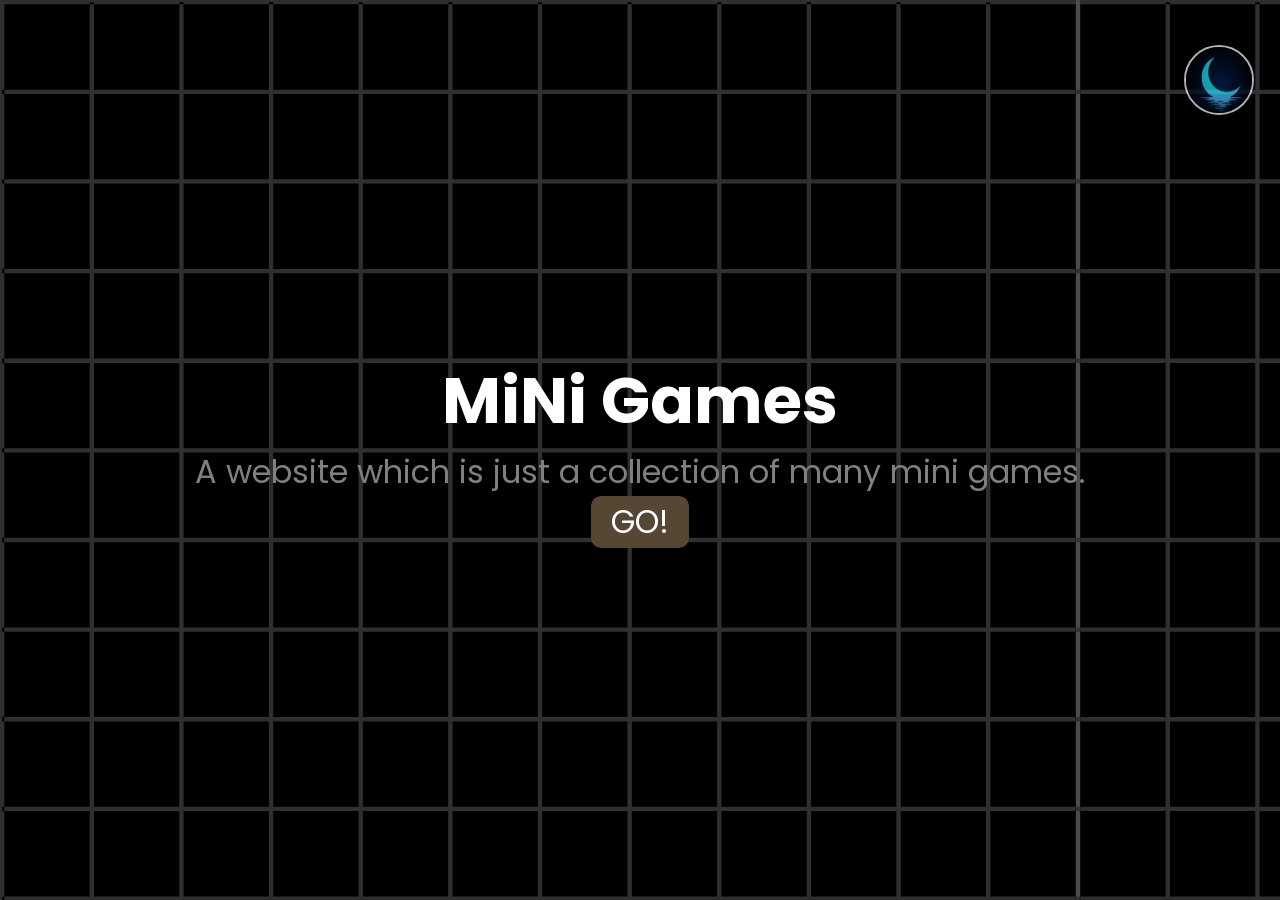
<file: index.html>
<!DOCTYPE html>
<html lang="en">
<head>
    <meta charset="UTF-8">
    <meta name="viewport" content="width=device-width, initial-scale=1.0">
    <title>Mini Games</title>
    <link rel="stylesheet" href="css/style.css">
    <link rel="stylesheet" href="css/font.css">
    <link rel="icon" href="img/favicon.png" type="image/png">
    <style>
        p {
            color:gray;
        }
    </style>
</head>
<body id="body">
    <h1>MiNi Games</h1>
    <p>A website which is just a collection of many mini games.</p>
    <a class="btn" href="games/main.html">GO!</a>

    <div class="toggle">
        <a id="toggleClick">
            <img width="70px" height="70px" src="img/toggle.png" alt="toggle">
        </a>
        <script src="js/index.js"></script>
    </div>
</body>
</html>
</file>
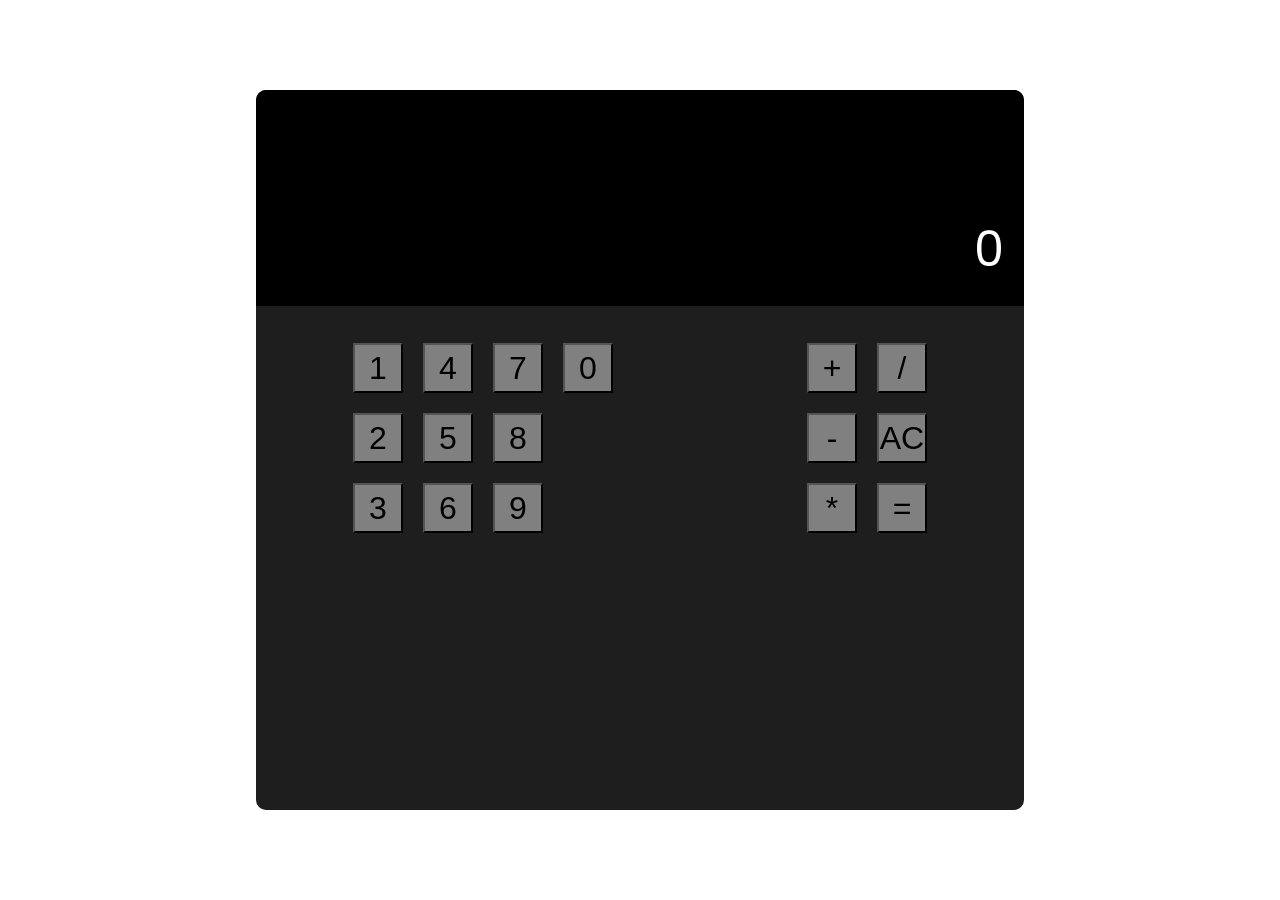
<file: games/calculator.html>
<!DOCTYPE html>
<html lang="en">
    <head>
        <meta charset="UTF-8">
        <meta name="viewport" content="width=device-width, initial-scale=1.0">
        <title>Calculator</title>
        <link rel="stylesheet" href="../css/font.css">
        <link rel="icon" href="../img/favicon.png" type="image/png">

        <style>
        * {
            margin: 0;
            padding: 0;
            box-sizing: border-box;
        }

        body {
            display:flex;
            align-items: center;
            justify-content: center;
            width:100vw;
            height:100vh;
        }

        .container {
            display:flex;
            /* flex-wrap:wrap; */
            align-items: center;
            flex-direction: column;
            width:60vw;
            height:80vh;
            background-color: rgb(31, 30, 30);
            border-radius:10px;
            overflow: hidden;
        }

        .display {
            width:100%;
            background-color:black;
            height:30%;
            font-size:3em;
            display:flex;
            justify-content:flex-end;
            align-items: flex-end;
            color:white;
            padding:20px;
        }

        .container button {
            background-color:gray;
            font-size:2em;
            width:50px;
            height:50px;
            margin:10px;
        }

        #enter {
            margin-top:3vh ;
            display:flex;
            justify-content: space-around;
            width:100%;
            flex-wrap:wrap;
        }

        #enter > div {
            display:flex;
            flex-direction: column;
            flex-wrap:wrap;
            height:25vh;
        }

        button:hover {
            cursor:pointer;
        }
    </style>
    </head>
    <body>
        <div class="container">
            <div class="display" id="screen">0</div>
            <div id="enter">
                <div class="numbers">
                    <button onclick="press(`1`)">1</button>
                    <button onclick="press(`2`)">2</button>
                    <button onclick="press(`3`)">3</button>
                    <button onclick="press(`4`)">4</button>
                    <button onclick="press(`5`)">5</button>
                    <button onclick="press(`6`)">6</button>
                    <button onclick="press(`7`)">7</button>
                    <button onclick="press(`8`)">8</button>
                    <button onclick="press(`9`)">9</button>
                    <button onclick="press(`0`)">0</button>
                </div>
                <div class="symbols">
                    <button onclick="press(`+`)">+</button>
                    <button onclick="press(`-`)">-</button>
                    <button onclick="press(`*`)">*</button>
                    <button onclick="press(`/`)">/</button>
                    <button onclick="clearAll()">AC</button>
                    <button onclick="calculate()">=</button>
                </div>
            </div>
        </div> 
        <script src="js/calculator.js"></script>
    </body>
</html>
</file>
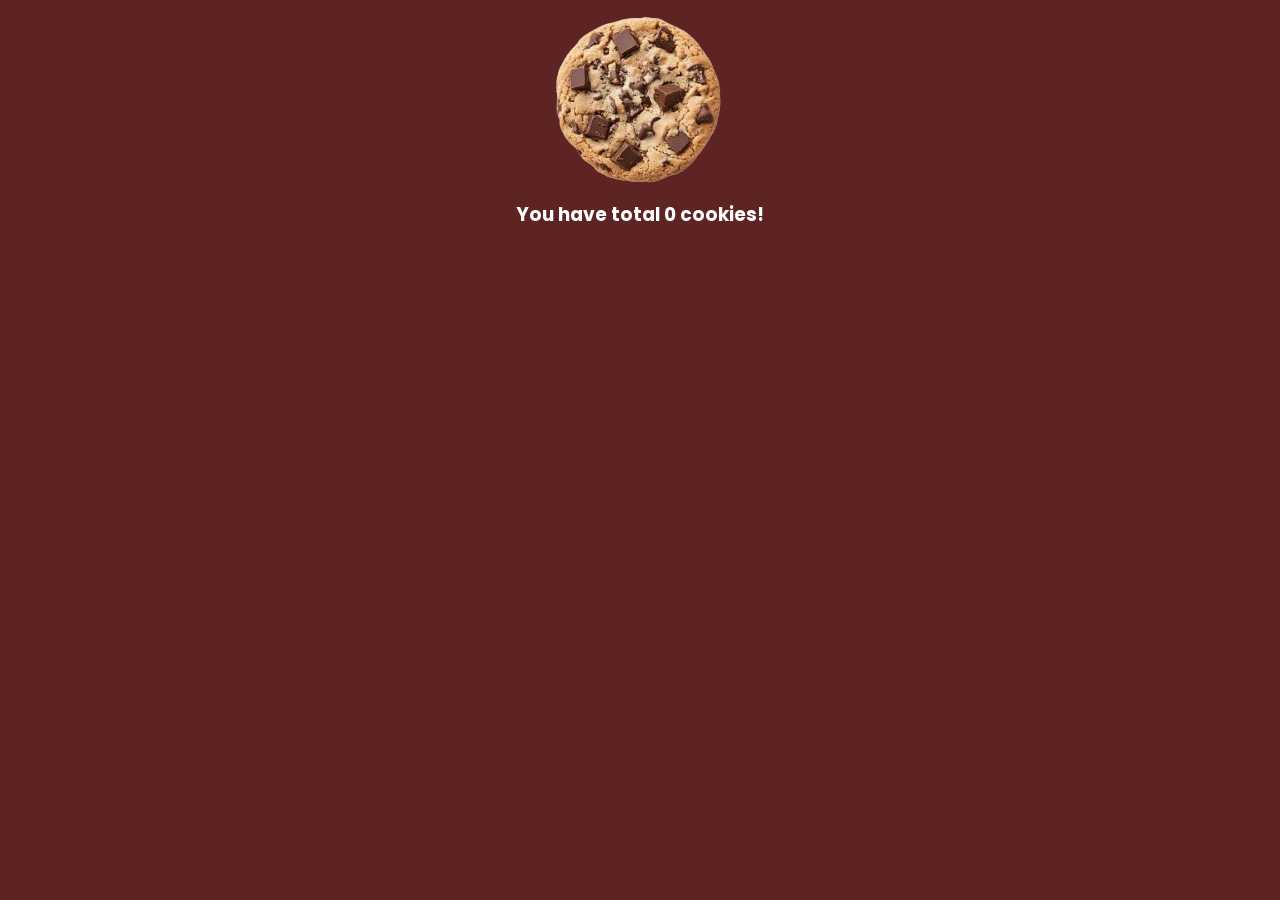
<file: games/clicker.html>
<!DOCTYPE html>
<html lang="en">
    <head>
        <meta charset="UTF-8">
        <meta name="viewport" content="width=device-width, initial-scale=1.0">
        <title>Cookie Clicker</title>
        <link rel="stylesheet" href="../css/font.css">
        <link rel="icon" href="../img/favicon.png" type="image/png">
        <style>
            * {
                margin: 0;
                padding: 0;
                box-sizing: border-box;
            }

            body {
                background-color:rgb(94, 35, 35);
                color:white;
                width:100vw;
                height:100vh;
            }

            div.top {
                display: flex;
                width:100vw;
                align-items: center;
                justify-content: center;
                flex-direction: column;
            }

            div.top > img {
                transition:0.15s;
                /* border-radius:1000px; */
            }

            div.top > img:hover {
                transform: scale(1.05);
                cursor:pointer;
            }

            div.rewards {
                margin:5vh 0;
                display:flex;
                flex-direction: column;
                width:100vw;
                align-items: center;
                justify-content: center;
            }
            div.rewards > div {
                color:rgb(255, 255, 255);
                background-color:rgb(9, 16, 104);
                border-radius: 7px;
                padding:5px;
                width:30vw;
                display:none;
                align-items:center;
                justify-content: space-between;
                margin-bottom:3vh;
            }

            #boom {
                /* display:none; */
                display:flex;
                position:absolute;
                left:30%;
                bottom:50%;
                transition:0.3s;
            }

            #boom:hover {
                transform: scale(1.1);
                cursor:pointer;
            }

            .h {
                position:absolute;
                right:20%;
                bottom:10%;
                display:flex;
                align-items: center;
                justify-content: center;
                color:black;
                display:none;
                animation-name:forH;
                animation-iteration-count: infinite;
                animation-duration: 4s;
                background-color:rgba(210, 105, 30, 0.596);
                padding:10px;
                border-radius:10px;
            }

            @keyframes forH {
                0% {
                    color:red;
                }

                25% {
                    color:yellow;
                }

                50% {
                    color:rgb(1, 12, 107);
                }

                100% {
                    color:black;
                }
            }

            .video {
                display:none;
                /* display:flex; */
            }

            #rickroll {
                position:absolute;
                left:0%;
                bottom:0%;
            }
        </style>
    </head>
    <body id="body">
        <div class="top">
            <img id="toClick" width="200px" height="200px"
                src="../img/cookie.png"
                alt="Cookie">
            <h3 id="infoGive">You have total 0 cookies!</h3>
        </div>

        <div class="rewards">
            <div id="coin1">
                <img style="border-radius:10px;" width="50px" height="50px"
                    src="../img/at-twenty.jpg"
                    alt="no-img">
                <h4>Your now get 5+ cookies every click!</h4>
            </div>

            <div id="coin2" style="background-color: rgb(119, 78, 1);">
                <img style="border-radius:10px;" width="50px" height="50px"
                    src="../img/at-twenty.jpg"
                    alt="no-img">
                <h4>Your now get 10+ cookies every click!</h4>
            </div>
        </div>

        <div style="display:none;" id="boom">
            <img width="50px" height="50px" src="../img/favicon.png"
                alt="Booom">
        </div>

        <div id="h" class="h">
            <h1>You Have 10 seconds to make as more cookies as you can!</h1>
        </div>

        <div style="display:none;" class="music">
            <audio id="ding" src="../sound/ding.mp3"></audio>
            <audio id="bg" src="../sound/bg.mp3"></audio>
        </div>

        <div id="video" class="video">
            <iframe
                id="rickroll"
                src=""
                title="YouTube video player"
                frameborder="0"
                allow="autoplay; encrypted-media"
                allowfullscreen>
            </iframe>
        </div>

        <script src="js/cookie.js"></script>
    </body>
</html>
</file>
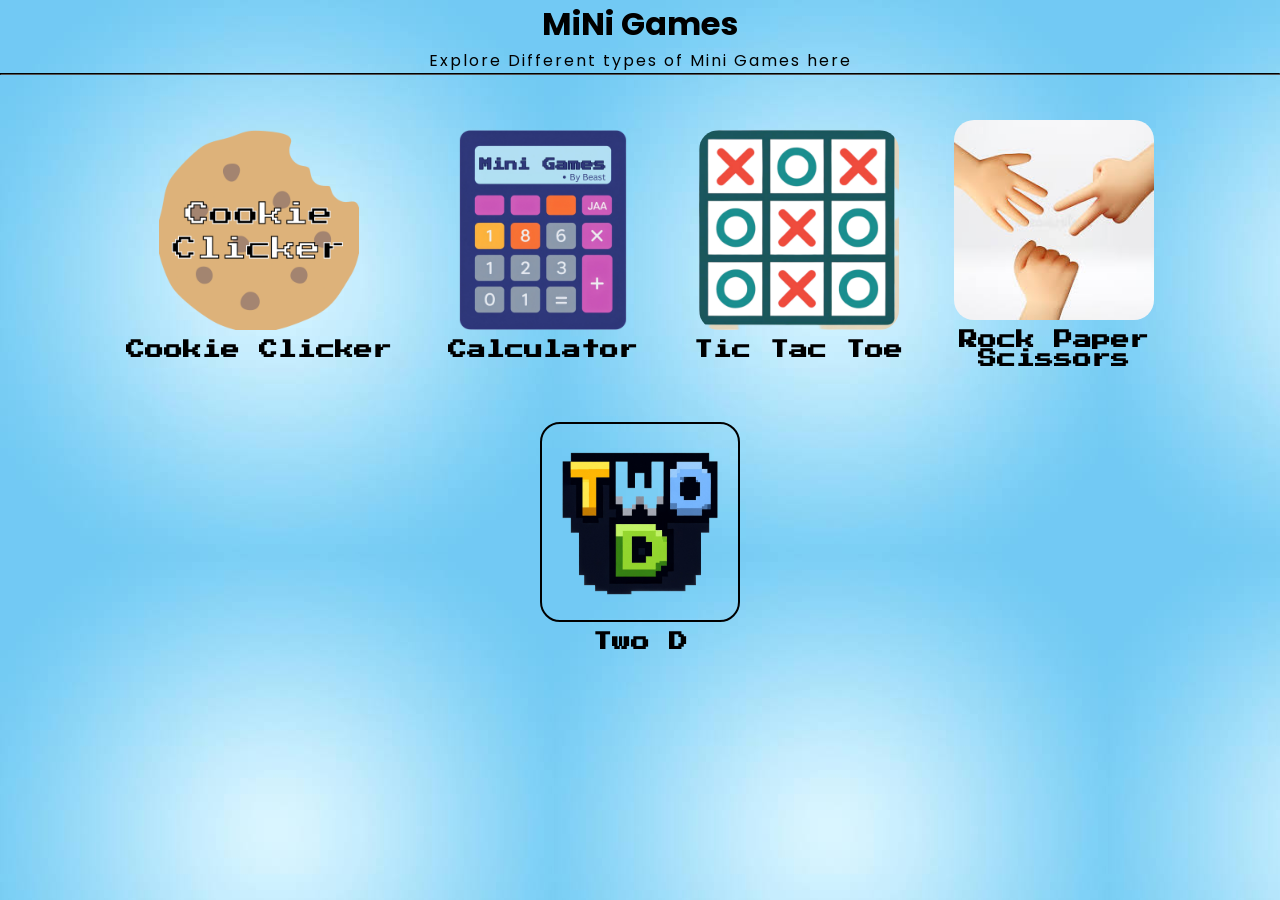
<file: games/main.html>
<!DOCTYPE html>
<html lang="en">
    <head>
        <meta charset="UTF-8">
        <meta name="viewport" content="width=device-width, initial-scale=1.0">
        <title>Mini Games</title>
        <link rel="stylesheet" href="css/style.css">
        <link rel="stylesheet" href="../css/font.css">
        <link rel="icon" href="../img/favicon.png" type="image/png">
    </head>
    <body>
        <div class="head">
            <h1>MiNi Games</h1>
            <p>Explore Different types of Mini Games here</p>
            <hr>
        </div>

        <div class="container">
            <div class="Clicker">
                <a href="clicker.html">
                    <img width="200px" height="200px" src="../img/cookie-clicker.png" alt="no-img">
                    <h3>Cookie Clicker</h3>
                </a>
            </div>

            <div class="Calculator">
                <a href="calculator.html">
                    <img width="200px" height="200px" src="../img/calculator.png" alt="no-img">
                    <h3>Calculator</h3>
                </a>
            </div>

            <div class="tic-tac-toe">
                <a href="tic.html">
                    <img width="200px" height="200px" src="../img/tic-tac-toe.png" alt="no-img">
                    <h3>Tic Tac Toe</h3>
                </a>
            </div>

            <div class="rps">
                <a href="rps.html">
                    <img width="200px" height="200px" src="../img/rps.jpg" alt="no-img">
                    <h3>Rock Paper</h3>
                    <h3>Scissors</h3>
                </a>
            </div>

            <div class="twoD">
                <a href="twoD.html">
                    <img width="200px" height="200px" src="../assets/log.png" alt="no-img">
                    <h3>Two D</h3>
                </a>
            </div>
        </div>
    </body>
</html>
</file>
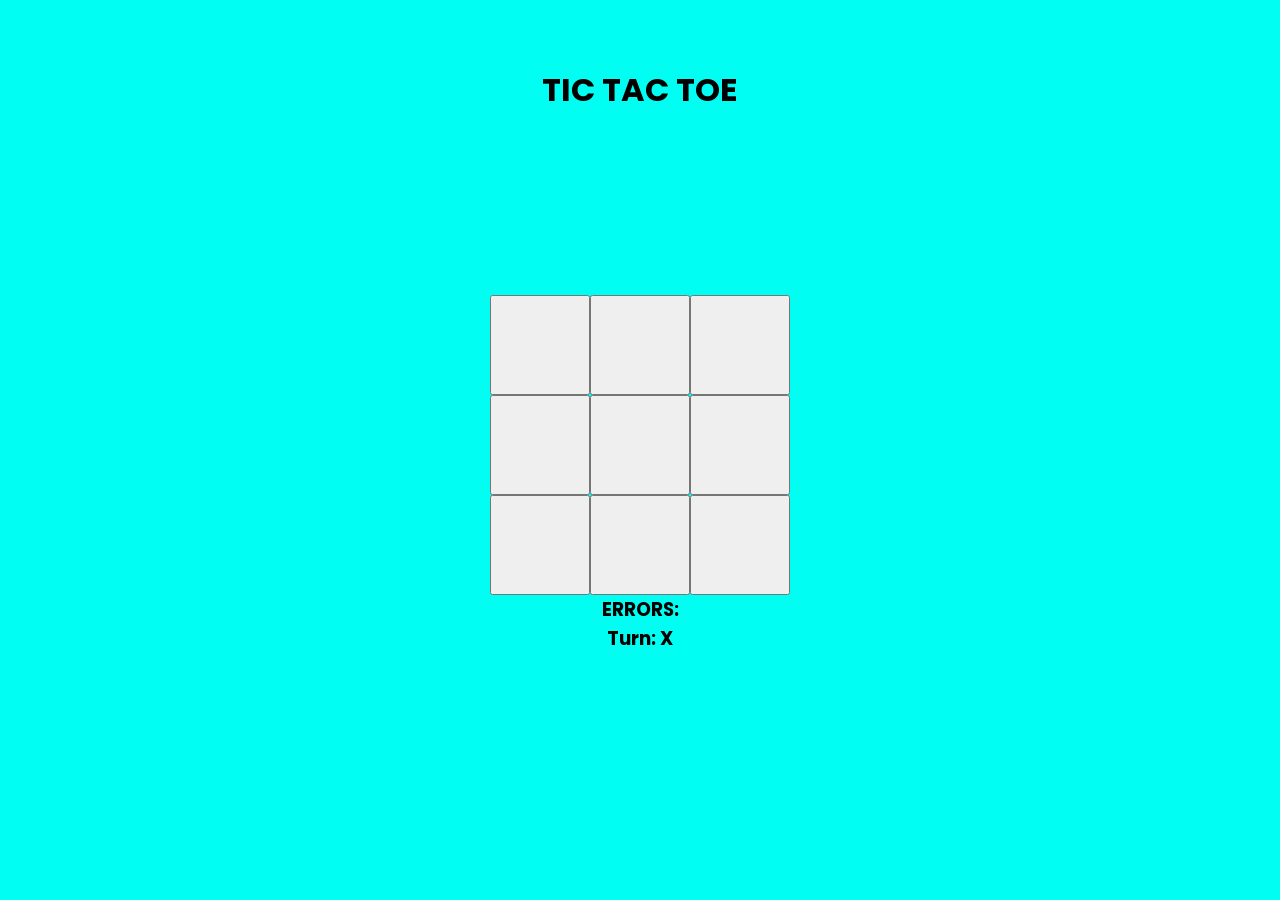
<file: games/tic.html>
<!DOCTYPE html>
<html lang="en">
<head>
    <meta charset="UTF-8">
    <meta name="viewport" content="width=device-width, initial-scale=1.0">
    <title>Tic Tac Toe</title>
    <link rel="stylesheet" href="../css/font.css">
    <link rel="icon" href="../img/favicon.png" type="image/png">
    <style>
        * {
            margin: 0;
            padding: 0;
            box-sizing: border-box;
        }

        body {
            display:flex;
            align-items: center;
            justify-content: center;
            flex-direction: column;
            width:100vw;
            height:100vh;
            background-color:rgb(0, 255, 242);
        }

        .container {
            display:flex;
            align-items: center;
            justify-content: center;
            flex-direction: column;
            width:80vw;
            height:80vh;
        }

        .container > div {
            display:flex;
        }

        .container button {
            display: flex;
            align-items: center;
            justify-content: center;
            width:100px;
            height:100px;
            font-size:2em;
        }


    </style>
</head>
<body>
    <h1>TIC TAC TOE</h1>
    <div class="container">
        <div class="row1">
            <button id="1" onclick="press(1)"></button>
            <button id="2" onclick="press(2)"></button>
            <button id="3" onclick="press(3)"></button>
        </div>
        <div class="row2">
            <button id="4" onclick="press(4)"></button>
            <button id="5" onclick="press(5)"></button>
            <button id="6" onclick="press(6)"></button>
        </div>
        <div class="row3">
            <button id="7" onclick="press(7)"></button>
            <button id="8" onclick="press(8)"></button>
            <button id="9" onclick="press(9)"></button>
        </div>
        <h3 id="error">ERRORS:</h3>
        <h3 id="turn">Turn: X</h3>
    </div>


    <div class="media">
        <audio id="victory" src="../sound/victory.mp3"></audio>
        <audio id="correct" src="../sound/bone-crack.mp3"></audio>
        <audio id="errorM" src="../sound/error.mp3"></audio>
        <audio id="faah" src="../sound/faah.mp3"></audio>
    </div>

    <script src="js/tic.js"></script>
</body>
</html>
</file>
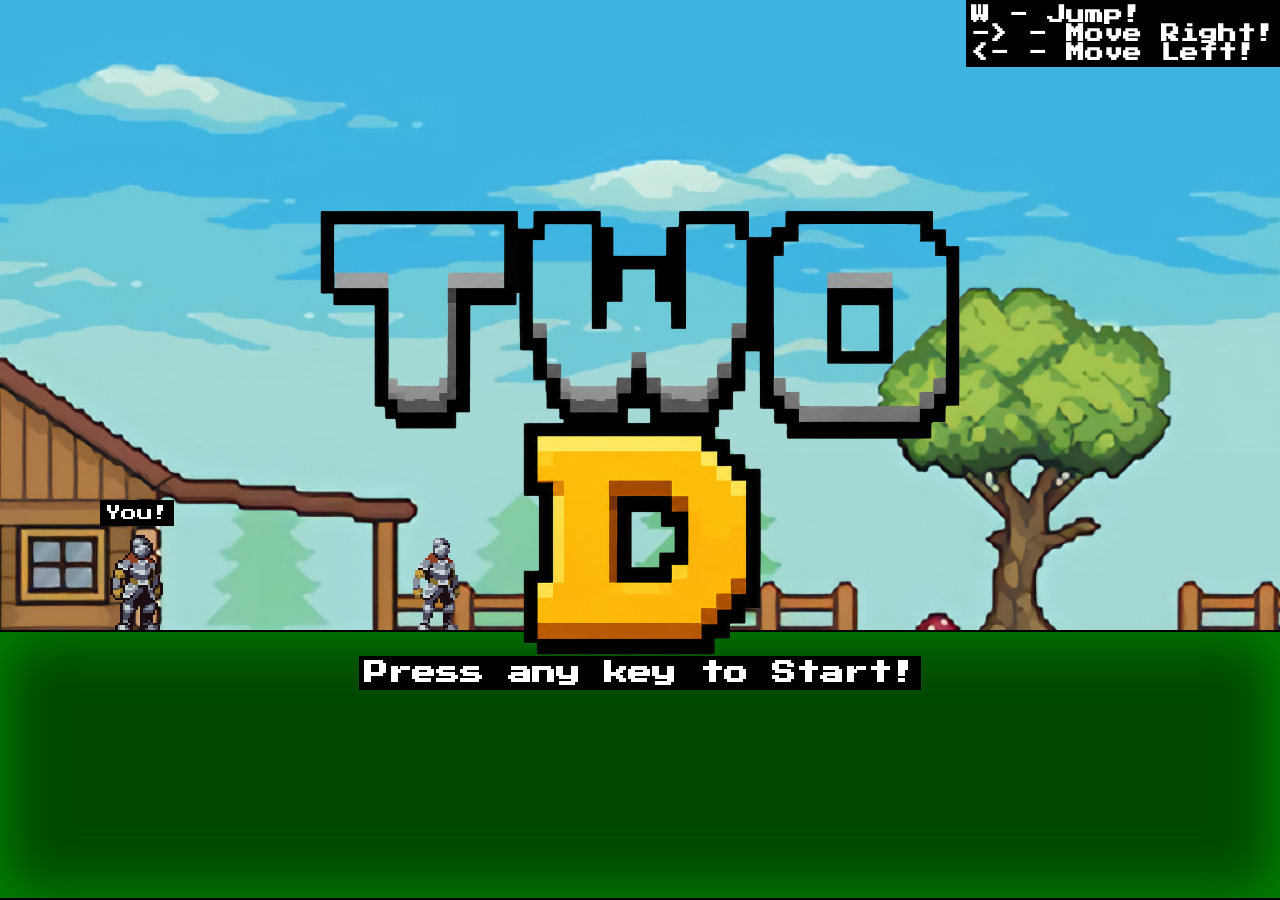
<file: games/twoD.html>
<!DOCTYPE html>
<html lang="en">
    <head>
        <meta charset="UTF-8">
        <meta name="viewport" content="width=device-width, initial-scale=1.0">
        <title>Two D</title>
        <link rel="stylesheet" href="../css/font.css">
        <link rel="icon" href="../assets/log.png" type="image/png">
        <style>
            * {
                margin: 0;
                padding: 0;
                box-sizing: border-box;
            }

            body {
                background-image: url('../assets/bg.jpg');
                background-size:cover;
                background-position:bottom center;
                overflow:hidden;
                width:100vw;
                height:100vh;
            }

            .container {
                position:absolute;
                bottom:0%;
            }

            .box {
                width:100vw;
                height:30vh;
                background-color:rgb(1, 73, 1);
                border:2px solid black;
                border-left:none;
                border-right:none;
                box-shadow:inset 0px 0px 50px 10px green;
            }

            #player > *{
                width:300px;
                image-rendering: pixelated;
                image-rendering: crisp-edges;
                display:block;
                /* position:absolute; */
            }

            #player::after {
                content:"You!";
                position:absolute;
                color:white;
                background-color:black;
                padding:5px;
                font-family: "Press Start 2P", sans-serif;
                transform:translate(100px, -130px);
            }

            .none {
                display:none !important;
            }

            .banner {
                position:absolute;
                display:flex;
                align-items: center;
                justify-content: center;
                flex-direction: column;
                width:100vw;
                height:100vh;
                animation-name:banner;
                animation-iteration-count: infinite;
                animation-duration: 4s;
                animation-timing-function: ease-in-out;
            }

            .banner img {
                width:50vw;
            }

            .banner h2 {
                background-color:black;
                padding:5px;
                color:white;
                font-family: "Press Start 2P", sans-serif;
            }

            @keyframes banner {
                0% {
                    transform: translateX(0);
                    /* opacity:0.8; */
                }

                25% {
                    transform: translateX(-40px);
                    /* opacity:1; */
                }

                50% {
                    transform:translateX(0);
                    /* opacity:0.8; */
                }

                75% {
                    transform:translateX(40px);
                    /* opacity:1; */
                }

                100% {
                    transform:translateX(0);
                    /* opacity:0.8; */
                }
            }

            .info {
                position:absolute;
                top:0%;
                right:0%;
                color:white;
                background-color:black;
                padding:5px;
                font-family: "Press Start 2P", sans-serif;
            }

            .character {
                display:flex;
            }
            #enemy > * {
                width:300px;
                image-rendering: pixelated;
                image-rendering: crisp-edges;
                display:block;
                position:absolute;
            }

            @keyframes hurt {
                0% {
                    box-shadow:inset 0px 0px 1000px 10px red;
                }

                25% {
                    box-shadow:none;
                }

                50% {
                    box-shadow:inset 0px 0px 1000px 10px red;
                }

                75% {
                    box-shadow: none;
                }

                100% {
                    box-shadow:inset 0px 0px 1000px 10px red;
                }
            }

            .hurt {
                animation-name: hurt;
                animation-duration:2s;
                animation-iteration-count: infinite;
            }

            .sound{
                display:none;
            }
        </style>
    </head>
    <body id="body">
        <div class="container">
            <div class="character">
                <div id="player">
                    <img id="idle"
                        src="../assets/Outline/120x80_gifs/Idle.gif"
                        alt="player">
                    <img id="right" class="none"
                        src="../assets/Outline/120x80_gifs/Run.gif"
                        alt="player">
                    <img id="jump" class="none"
                        src="../assets/Outline/120x80_gifs/Jump.gif"
                        alt="player">
                    <img id="left" class="none"
                        src="../assets/Outline/120x80_gifs/left-run.gif"
                        alt="player">
                </div>
                <div id="enemy">
                    <img id="enemyIdle" src="../assets/NoOutline/120x80_gifs/Idle.gif"
                        alt="enemy">

                    <img id="enemyAttack" class="none" src="../assets/NoOutline/120x80_gifs/Attack.gif"
                        alt="enemy">
                </div>
            </div>
            <div class="box"></div>
        </div>

        <div class="info">
            <h3>W - Jump!</h3>
            <h3>-> - Move Right!</h3>
            <h3><- - Move Left!</h3>
        </div>

        <div class="sound">
            <audio id="hurt" src="../sound/classic_hurt.mp3"></audio>
            <!-- <audio id="bg" src="../sound/bg-ele.mp3" autoplay loop></audio> -->
        </div>

        <div id="banner" class="banner">
            <img src="../assets/banner.png" alt>
            <h2>Press any key to Start!</h2>
        </div>

        <script src="js/game.js"></script>
    </body>
</html>
</file>
<file: css/style.css>
* {
    margin: 0;
    padding: 0;
    box-sizing: border-box;
}

body {
    background-image: url('../img/bg2.png');
    /* background-size:cover; */
    display:flex;
    background-color: black;
    width:100vw;
    height:100vh;
    align-items: center;
    justify-content: center;
    color:white;
    flex-direction: column;
    font-size:2em;
}

.btn {
    background-color:rgb(85, 71, 52);
    padding:2px 20px;
    border-radius:10px;
    animation-name: showAndGo ;
    animation-duration: 4s;
    animation-iteration-count:infinite;
    transition:0.3s;
    animation-timing-function:ease-in-out ;
}

@keyframes showAndGo {
    0% {
        opacity:1;
    }

    25% {
        opacity:0;
    }

    50% {
        opacity:1;
    }

    75% {
        opacity: 0;
    }

    100% {
        opacity:1;
    }
}

.btn:hover {
    animation-name: none;
    opacity:1;
    transform:scale(1.03)
}

.toggle {
    position:absolute;
    top:5%;
    right:2%;
    opacity:70%;
    transition:0.3s;
}

a#toggleClick > img {
    border-radius:1000px;
    transition:0.3s;
    border:2px solid white;
}

a#toggleClick > img:hover {
    border-radius:100px;
    transform:scale(1.05);
    cursor:pointer;
}

.toggle:hover {
    opacity:100%;
}
</file>
<file: css/font.css>
@import url('https://fonts.googleapis.com/css2?family=Asimovian&family=Birthstone&family=Cabin+Sketch:wght@400;700&family=Poppins:ital,wght@0,100;0,200;0,300;0,400;0,500;0,600;0,700;0,800;0,900;1,100;1,200;1,300;1,400;1,500;1,600;1,700;1,800;1,900&family=Press+Start+2P&family=Roboto:ital,wght@0,100..900;1,100..900&display=swap');

body {
    font-family: Poppins, sans-serif;
}

a {
    color:inherit;
    text-decoration:none;
}
</file>
<file: games/css/style.css>
* {
    margin: 0;
    padding: 0;
    box-sizing: border-box;
}

body {
    background-image: url('../../img/bg-sky.jpg');
    background-color:skyblue;
}

.head {
    display:flex;
    align-items: center;
    flex-direction:column;
}

.head > p {
    letter-spacing: 2px;
}

.head > hr {
    width:100vw;
    border-color:black;
}

.container {
    width:100vw;
    display:flex;
    align-items: center;
    justify-content: center;
    flex-wrap:wrap;
    margin:2vh 0;
}

.container > div {
    transition:0.3s;
    margin: 3vh 2vw;
}

.container > div:hover {
    transform: scale(1.04);
}

.container > div img{
    border-radius:20px;
    margin-bottom:10px;
}

.container a {
    display:flex;
    flex-direction: column;
    align-items: center;
    justify-content: center;
    font-family: "Press Start 2P", Poppins;
}

.twoD img{
    border:2px solid black;
    border-radius: 100px;
}
</file>
